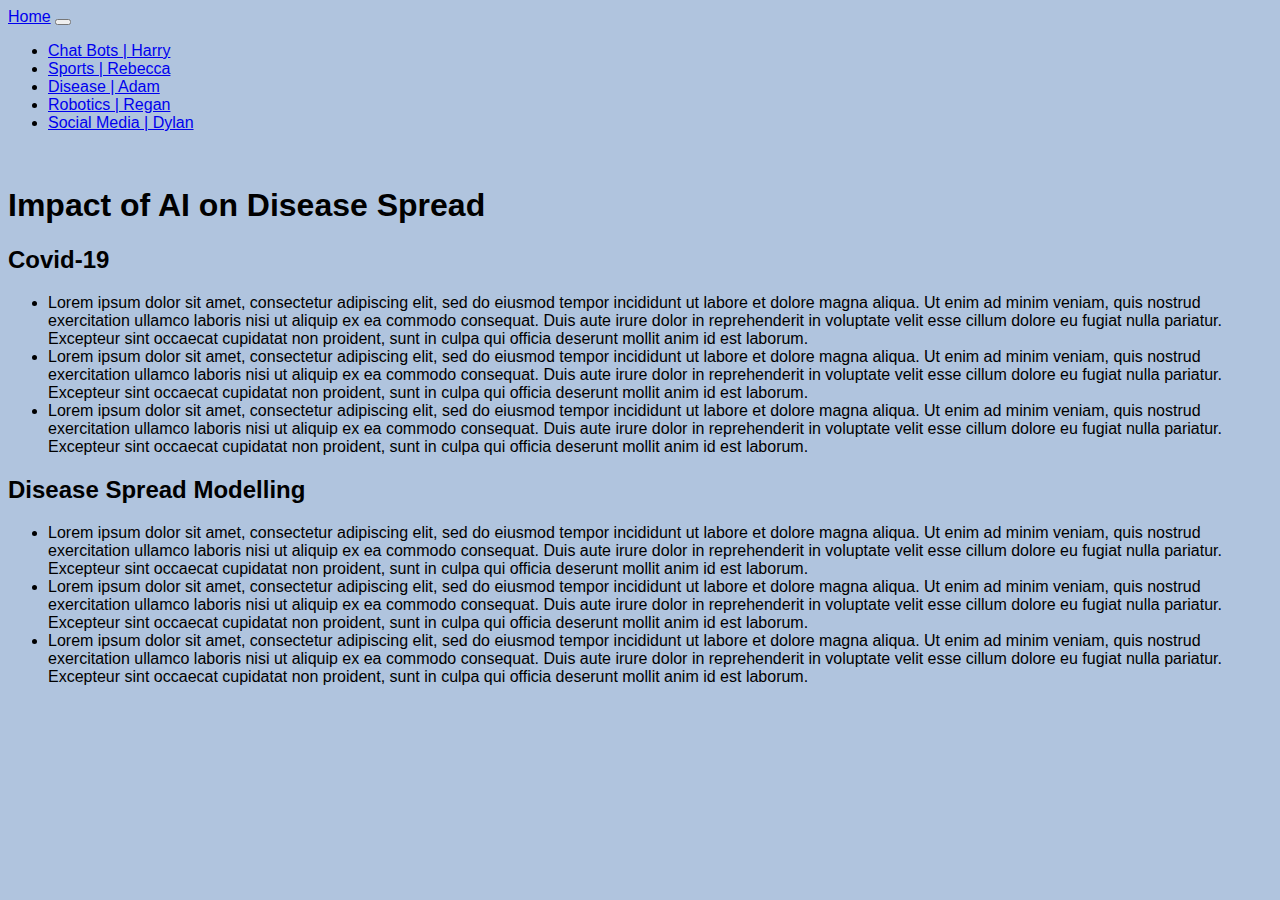
<file: Adam.html>
<!doctype html>
<html lang="en">
  <head>
    <!-- Required meta tags -->
    <meta charset="utf-8">
    <meta name="viewport" content="width=device-width, initial-scale=1, shrink-to-fit=no">

    <!-- Bootstrap CSS -->
    <link rel="stylesheet" href="https://cdn.jsdelivr.net/npm/bootstrap@4.5.3/dist/css/bootstrap.min.css" integrity="sha384-TX8t27EcRE3e/ihU7zmQxVncDAy5uIKz4rEkgIXeMed4M0jlfIDPvg6uqKI2xXr2" crossorigin="anonymous">
    <link rel="stylesheet" href="styleSheet.css">

    <title>Webpage for Programming Black Practical</title>
    <script src="https://ajax.googleapis.com/ajax/libs/jquery/3.5.1/jquery.min.js"></script>
    <script src="https://cdnjs.cloudflare.com/ajax/libs/popper.js/1.16.0/umd/popper.min.js"></script>
    <script src="https://maxcdn.bootstrapcdn.com/bootstrap/4.5.2/js/bootstrap.min.js"></script>
  </head>
  <body>
    <nav class="navbar navbar-expand-md bg-dark navbar-dark">
        <a class="navbar-brand" href="#">Home</a>
        <button class="navbar-toggler" type="button" data-toggle="collapse" data-target="#collapsibleNavbar">
          <span class="navbar-toggler-icon"></span>
        </button>
        <div class="collapse navbar-collapse" id="collapsibleNavbar">
          <ul class="navbar-nav">
            <li class="nav-item">
              <a class="nav-link" href="Harry.html">Chat Bots | Harry</a>
            </li>
            <li class="nav-item">
              <a class="nav-link" href="Rebecca.html">Sports | Rebecca</a>
            </li>
            <li class="nav-item">
              <a class="nav-link" href="Adam.html">Disease | Adam</a>
            <li class="nav-item">
              <a class="nav-link" href="Regan.html">Robotics | Regan</a>
            <li class="nav-item">
              <a class="nav-link" href="Dylan.html">Social Media | Dylan</a>
            </li>    
          </ul>
        </div>  
      </nav>
      <br>
    <div class="container bg-light text-dark">
        <h1><b>Impact of AI on Disease Spread</b></h1>
        <div class="row">
            <div class="col-sm-3">
                <h2>Covid-19</h2>
                <ul class = "list-group list-group-flush">
                    <li class="list-group-item">Lorem ipsum dolor sit amet, consectetur adipiscing elit, sed do eiusmod tempor incididunt ut labore et dolore magna aliqua. Ut enim ad minim veniam, quis nostrud exercitation ullamco laboris nisi ut aliquip ex ea commodo consequat. Duis aute irure dolor in reprehenderit in voluptate velit esse cillum dolore eu fugiat nulla pariatur. Excepteur sint occaecat cupidatat non proident, sunt in culpa qui officia deserunt mollit anim id est laborum.</li>
                    <li class="list-group-item">Lorem ipsum dolor sit amet, consectetur adipiscing elit, sed do eiusmod tempor incididunt ut labore et dolore magna aliqua. Ut enim ad minim veniam, quis nostrud exercitation ullamco laboris nisi ut aliquip ex ea commodo consequat. Duis aute irure dolor in reprehenderit in voluptate velit esse cillum dolore eu fugiat nulla pariatur. Excepteur sint occaecat cupidatat non proident, sunt in culpa qui officia deserunt mollit anim id est laborum.</li> 
                    <li class="list-group-item">Lorem ipsum dolor sit amet, consectetur adipiscing elit, sed do eiusmod tempor incididunt ut labore et dolore magna aliqua. Ut enim ad minim veniam, quis nostrud exercitation ullamco laboris nisi ut aliquip ex ea commodo consequat. Duis aute irure dolor in reprehenderit in voluptate velit esse cillum dolore eu fugiat nulla pariatur. Excepteur sint occaecat cupidatat non proident, sunt in culpa qui officia deserunt mollit anim id est laborum.</li>
                </ul>
            </div>
                <div class="col-sm-6">
                    <h2>Disease Spread Modelling</h2>
                    <ul class = "list-group list-group-flush">
                        <li class="list-group-item">Lorem ipsum dolor sit amet, consectetur adipiscing elit, sed do eiusmod tempor incididunt ut labore et dolore magna aliqua. Ut enim ad minim veniam, quis nostrud exercitation ullamco laboris nisi ut aliquip ex ea commodo consequat. Duis aute irure dolor in reprehenderit in voluptate velit esse cillum dolore eu fugiat nulla pariatur. Excepteur sint occaecat cupidatat non proident, sunt in culpa qui officia deserunt mollit anim id est laborum.</li>
                        <li class="list-group-item">Lorem ipsum dolor sit amet, consectetur adipiscing elit, sed do eiusmod tempor incididunt ut labore et dolore magna aliqua. Ut enim ad minim veniam, quis nostrud exercitation ullamco laboris nisi ut aliquip ex ea commodo consequat. Duis aute irure dolor in reprehenderit in voluptate velit esse cillum dolore eu fugiat nulla pariatur. Excepteur sint occaecat cupidatat non proident, sunt in culpa qui officia deserunt mollit anim id est laborum.</li> 
                        <li class="list-group-item">Lorem ipsum dolor sit amet, consectetur adipiscing elit, sed do eiusmod tempor incididunt ut labore et dolore magna aliqua. Ut enim ad minim veniam, quis nostrud exercitation ullamco laboris nisi ut aliquip ex ea commodo consequat. Duis aute irure dolor in reprehenderit in voluptate velit esse cillum dolore eu fugiat nulla pariatur. Excepteur sint occaecat cupidatat non proident, sunt in culpa qui officia deserunt mollit anim id est laborum.</li>
        
                    </div>
        </div>
    </div>

    <!-- Optional JavaScript; choose one of the two! -->

    <!-- Option 1: jQuery and Bootstrap Bundle (includes Popper) -->
    <script src="https://code.jquery.com/jquery-3.5.1.slim.min.js" integrity="sha384-DfXdz2htPH0lsSSs5nCTpuj/zy4C+OGpamoFVy38MVBnE+IbbVYUew+OrCXaRkfj" crossorigin="anonymous"></script>


    
  </body>
</html>
</file>
<file: styleSheet.css>
body {
    font-family: 'Oswald', sans-serif !important;
    background-color:LightSteelBlue;

}

.center {
    display: block;
    margin-left: auto;
    margin-right: auto;
  }

  .tCenter {
      text-align: center;
  }
</file>
